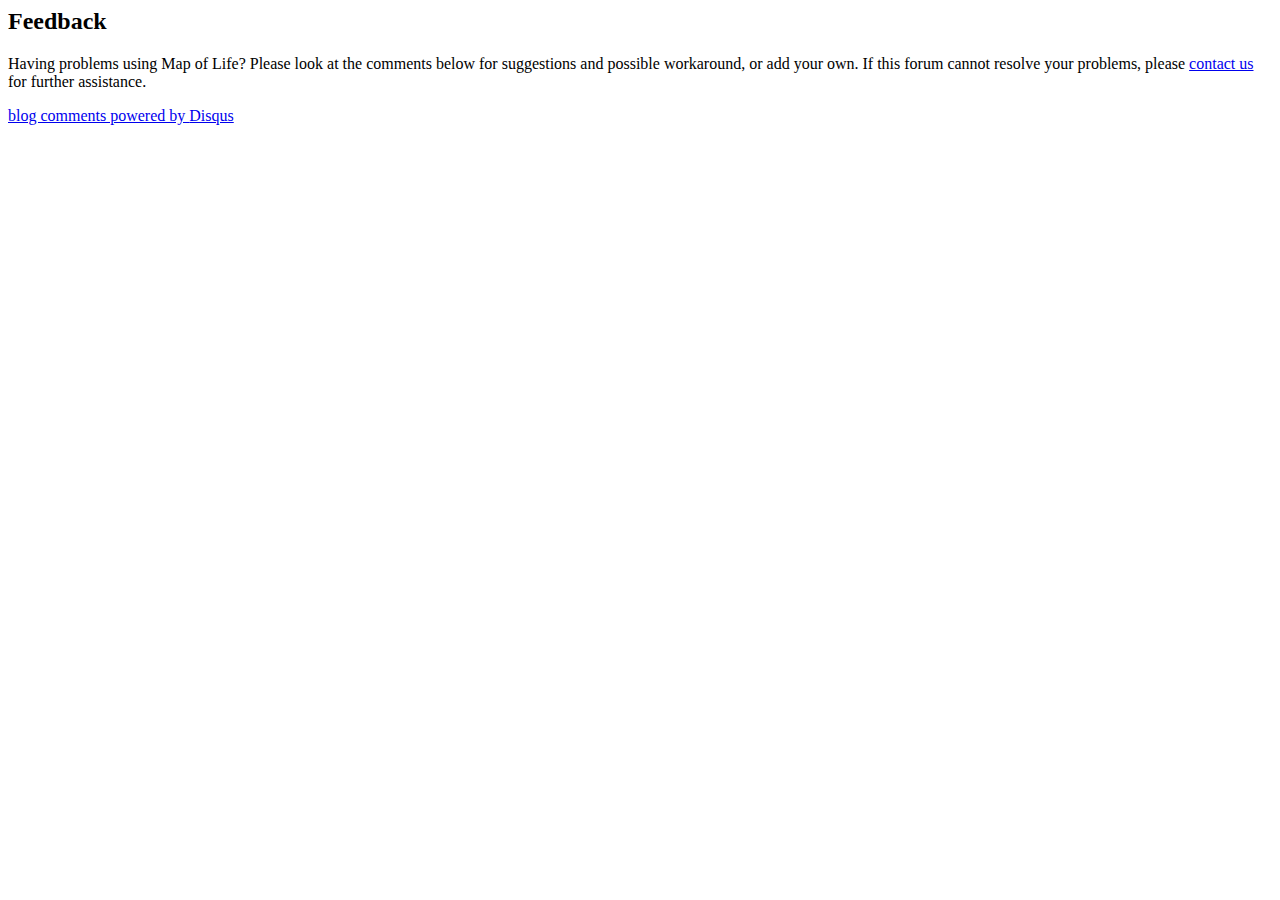
<file: app/static/feedback/index.html>
<html>
    <head>
        <title>Map of Life feedback page</title>

    </head>
    <body>
    
    <base target="_blank">
    
    <h2>Feedback</h2>

    <p>Having problems using Map of Life? Please look at the comments below for suggestions and
    possible workaround, or add your own. If this forum cannot resolve your problems, please
    <a href="mailto:mappinglife@gmail.com">contact us</a> for further assistance.
    </p>

    <div id="disqus_thread"></div>
    <script type="text/javascript">
    /* * * CONFIGURATION VARIABLES: EDIT BEFORE PASTING INTO YOUR WEBPAGE * * */
    var disqus_shortname = 'mappinglife'; // required: replace example with your forum shortname
    var disqus_url = 'http://www.mappinglife.org'; 

    /* * * DON'T EDIT BELOW THIS LINE * * */
    (function() {
     var dsq = document.createElement('script'); dsq.type = 'text/javascript'; dsq.async = true;
     dsq.src = 'http://' + disqus_shortname + '.disqus.com/embed.js';
     (document.getElementsByTagName('head')[0] || document.getElementsByTagName('body')[0]).appendChild(dsq);
     })();
</script>
<noscript>Please enable JavaScript to view the <a href="http://disqus.com/?ref_noscript">comments powered by Disqus.</a></noscript>
<a href="http://disqus.com" class="dsq-brlink">blog comments powered by <span class="logo-disqus">Disqus</span></a>

    </body>
</html>
</file>
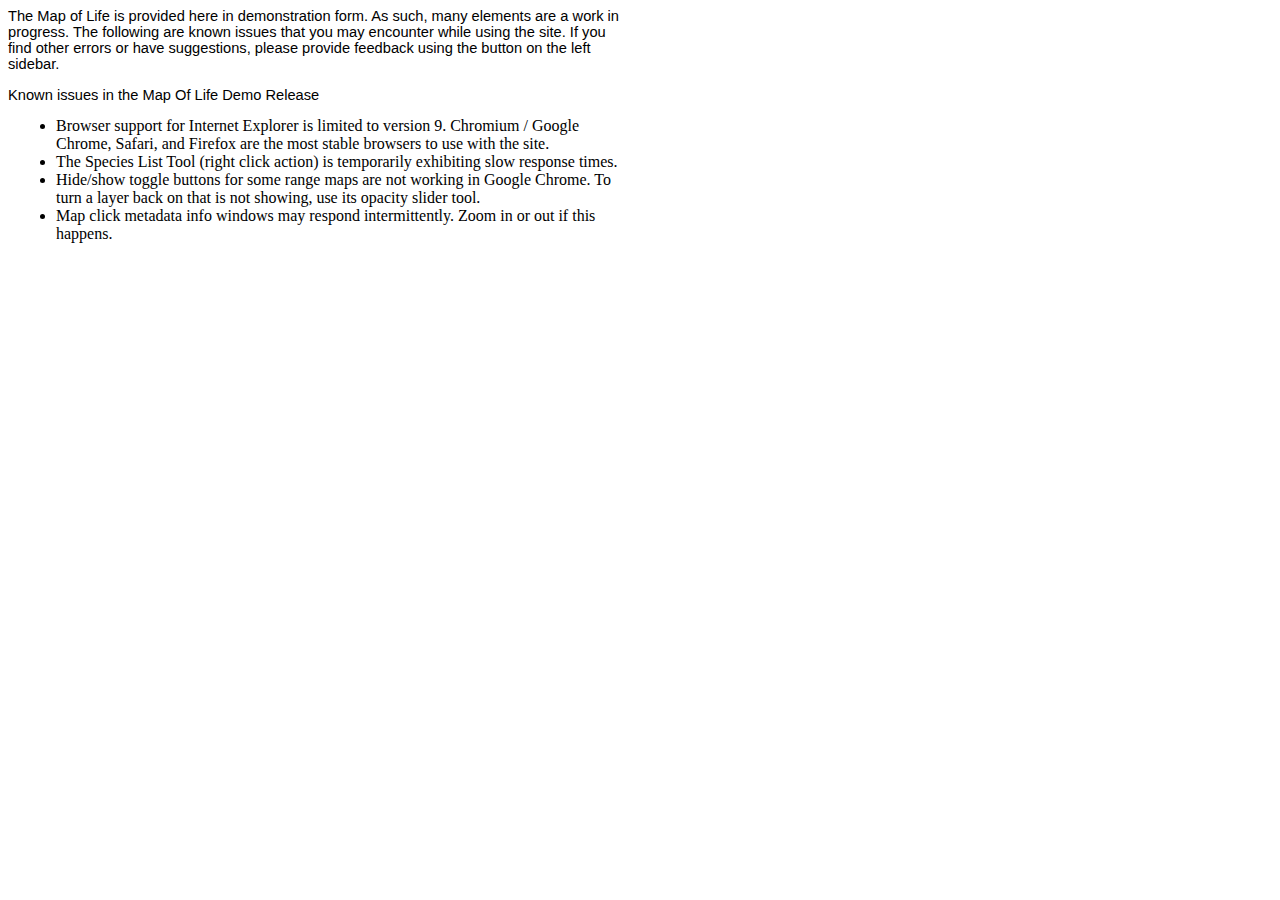
<file: app/static/status/index.html>
<html>
    <head>
        <title>Map of Life Release Notes</title>
        <style type="text/css">
            ol {
                margin: 0;
                padding: 0
            }
            .c2 {
                max-width: 468pt;
                /*background-color: #ffffff;*/

            }
            .c3 {
                list-style-type: disc;
                margin: 0;
                padding: 0
            }
            .c0 {
                padding-left: 0pt;
                direction: ltr;
                margin-left: 36pt
            }
            .c1 {
                height: 11pt;
                direction: ltr
            }
            .c4 {
                direction: ltr
            }
            .title {
                padding-top: 24pt;
                line-height: 1.15;
                text-align: left;
                color: #000000;
                font-size: 36pt;
                font-family: "Arial";
                font-weight: bold;
                padding-bottom: 6pt
            }
            .subtitle {
                padding-top: 18pt;
                line-height: 1.15;
                text-align: left;
                color: #666666;
                font-style: italic;
                font-size: 24pt;
                font-family: "Georgia";
                padding-bottom: 4pt
            }
            p {
                color: #000000;
                font-size: 11pt;
                margin: 0;
                font-family: "Arial"
            }
            h1 {
                padding-top: 24pt;
                line-height: 1.15;
                text-align: left;
                color: #000000;
                font-size: 18pt;
                font-family: "Arial";
                font-weight: bold;
                padding-bottom: 6pt
            }
            h2 {
                padding-top: 18pt;
                line-height: 1.15;
                text-align: left;
                color: #000000;
                font-size: 14pt;
                font-family: "Arial";
                font-weight: bold;
                padding-bottom: 4pt
            }
            h3 {
                padding-top: 14pt;
                line-height: 1.15;
                text-align: left;
                color: #666666;
                font-size: 12pt;
                font-family: "Arial";
                font-weight: bold;
                padding-bottom: 4pt
            }
            h4 {
                padding-top: 12pt;
                line-height: 1.15;
                text-align: left;
                color: #666666;
                font-style: italic;
                font-size: 11pt;
                font-family: "Arial";
                padding-bottom: 2pt
            }
            h5 {
                padding-top: 11pt;
                line-height: 1.15;
                text-align: left;
                color: #666666;
                font-size: 10pt;
                font-family: "Arial";
                font-weight: bold;
                padding-bottom: 2pt
            }
            h6 {
                padding-top: 10pt;
                line-height: 1.15;
                text-align: left;
                color: #666666;
                font-style: italic;
                font-size: 10pt;
                font-family: "Arial";
                padding-bottom: 2pt
            }
        </style>
    </head>
    <body class="c2">
        <p class="c4">
            <span>The Map of Life is provided here in demonstration form. As such, many elements are a work in progress. The following are known issues that you may encounter while using the site. If you find other errors or have suggestions, please provide feedback using the button on the left sidebar.</span>
        </p>
        <p class="c1">
            <span></span>
        </p>
        <p class="c4">
            <span>Known issues in the Map Of Life Demo Release</span>
        </p>
        <p class="c1">
            <span></span>
        </p>
        <ol class="c3" start="1">
            <li class="c0">
                <span>Browser support for Internet Explorer is limited to version 9. Chromium / Google Chrome, Safari, and Firefox are the most stable browsers to use with the site.</span>
            </li>
            <li class="c0">
                <span>The Species List Tool (right click action) is temporarily exhibiting slow response times.</span>
            </li>
            <li class="c0">
                <span>Hide/show toggle buttons for some range maps are not working in Google Chrome. To turn a layer back on that is not showing, use its opacity slider tool.</span>
            </li>
            <li class="c0">
                <span>Map click metadata info windows may respond intermittently. Zoom in or out if this happens.</span>
            </li>
        </ol>
    </body>
</html>
</file>
